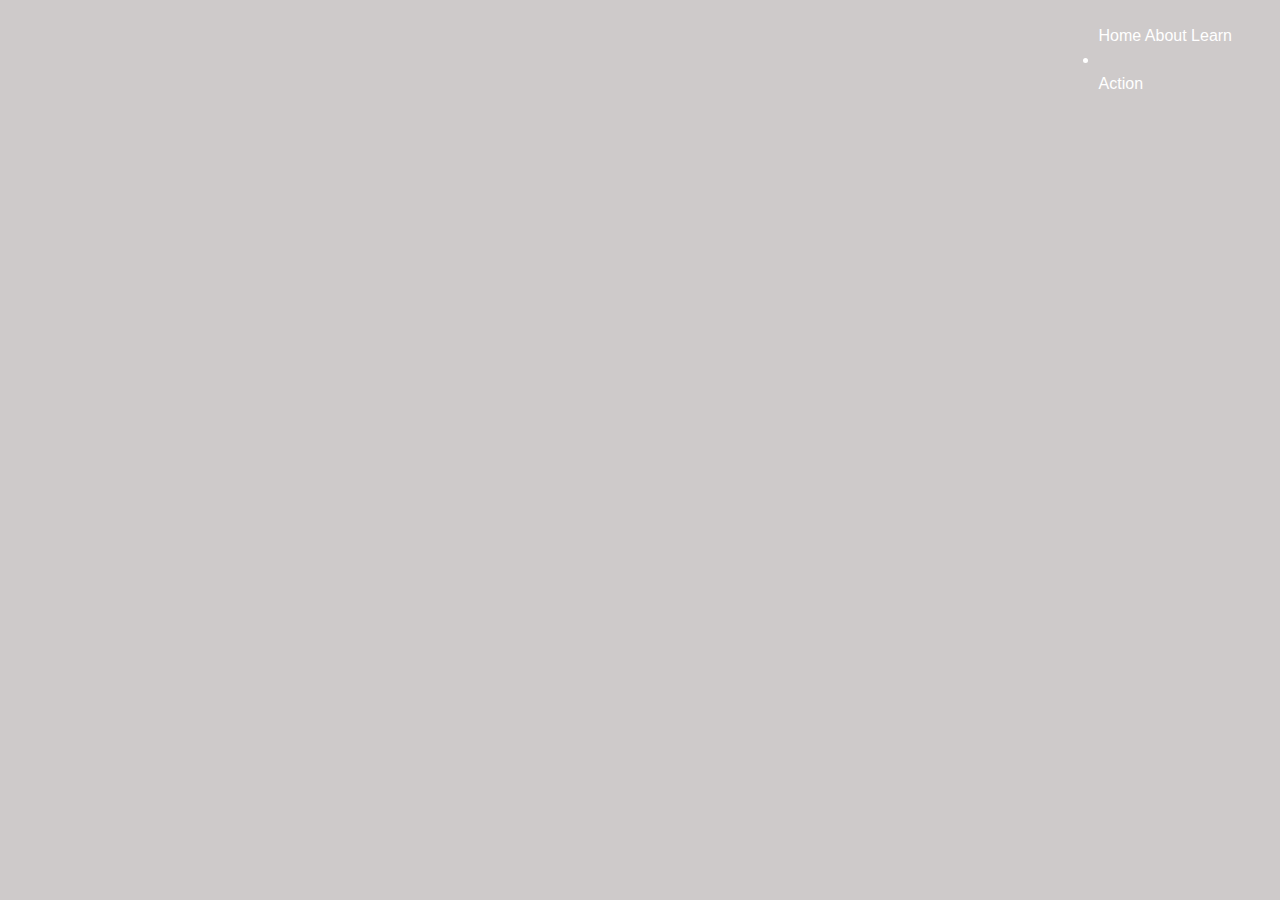
<file: aboutus.html>
<!DOCTYPE html>
<html lang="en">
<head>
    <meta charset="UTF-8">
    <meta name="viewport" content="width=device-width, initial-scale=1.0">
    <title>Project - PINOY</title>
    <link rel="stylesheet" href="style.css">
    
</head>
<body>

    <header class="navbar">
        <div class="nav-left">
            <div class="placeholder-icon"></div>
            <div class="placeholder-icon plus-icon"></div>
        </div>
        <div class="nav-center">
            <a href="index.html">Home</a>
            <a href="aboutus.html">About</a>    
            <a href="learn.html">Learn</a>
            <li style="list-style-position:calc();"></li>
            <a href="action.html">Action</a>
        </div>

    </header>

</body>
</html>
</file>
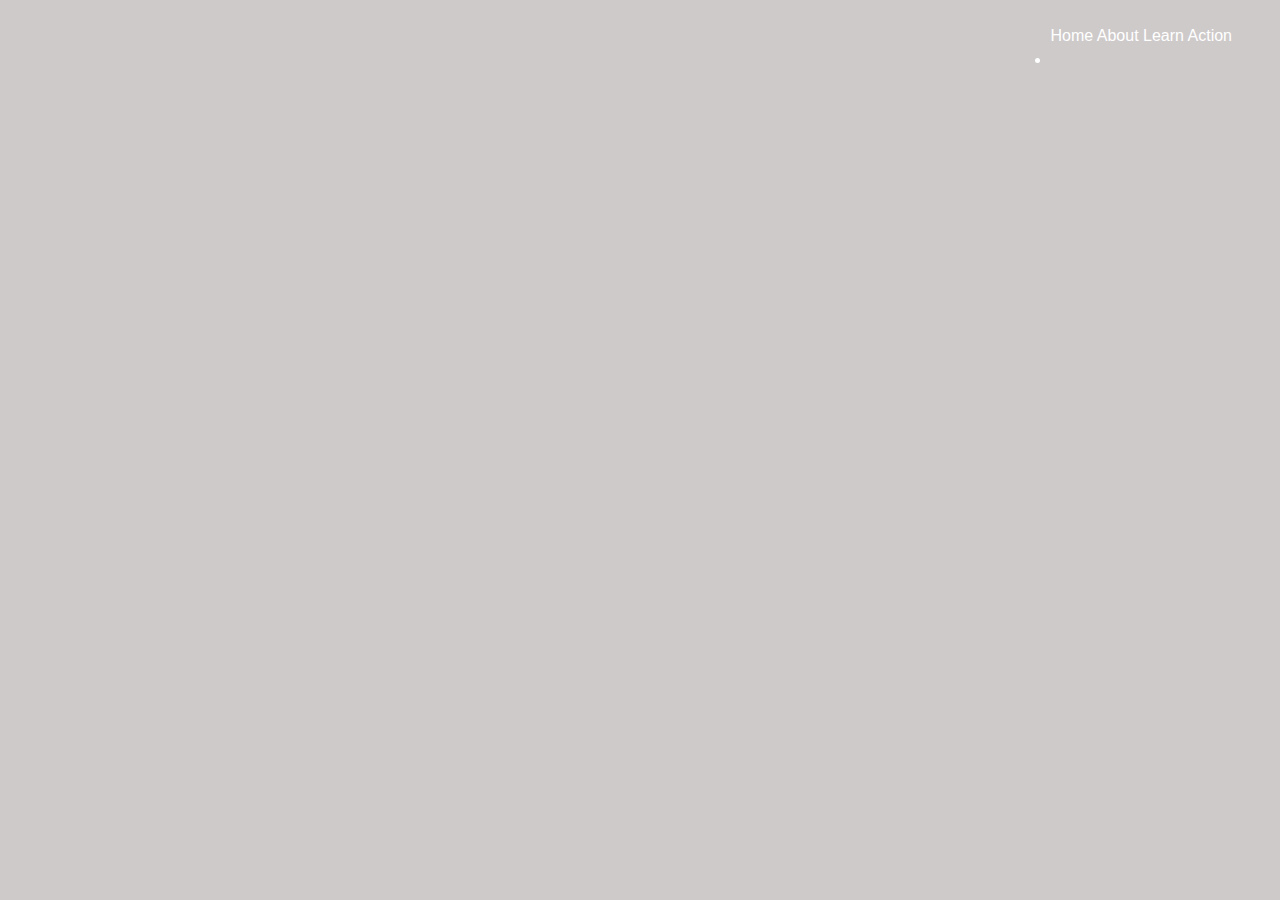
<file: action.html>
<!DOCTYPE html>
<html lang="en">
<head>
    <meta charset="UTF-8">
    <meta name="viewport" content="width=device-width, initial-scale=1.0">
    <title>Project - PINOY</title>
    <link rel="stylesheet" href="style.css">
    
</head>
<body>

    <header class="navbar">
        <div class="nav-left">
            <div class="placeholder-icon"></div>
            <div class="placeholder-icon plus-icon"></div>
        </div>
        <div class="nav-center">
            <a href="index.html">Home</a>
            <a href="aboutus.html">About</a>
            <a href="learn.html">Learn</a>
            <a href="action.html">Action</a>
            <li style="list-style-position:calc();"></li>
        </div>

    </header>

</body>
</html>
</file>
<file: style.css>
* {
    margin: 0;
    padding: 0;
    box-sizing: border-box;
}

body {
    font-family: 'Inter', sans-serif;
    background-color: #cecaca;
    color: #2c3e50;
    line-height: 1.5;
}

a { text-decoration: none; color: inherit; transition: color 0.3s; }
ul { list-style: none; }

/* --- UTILITIES --- */
.container {
    max-width: 1280px;
    margin: 0 auto;
    padding: 0 1.5rem;
}

.btn {
    display: inline-block;
    padding: 0.75rem 1.5rem;
    border-radius: 9999px;
    font-weight: 600;
    font-size: 0.875rem;
    cursor: pointer;
    transition: all 0.3s ease;
    border: none;
}

.btn-white {
    background-color: #cecaca;
    color: #ffffff;
}
.btn-white:hover { background-color: #1a2634; }

.btn-outline {
    border: 1px solid #b8b5b5;
    background: transparent;
}
.btn-outline:hover { background-color: #d9d6d6; }

.btn-red {
    background-color: #8B0000;
    color: white;
}
.btn-red:hover { background-color: #9c261f; }

/* --- NAVIGATION --- */
.navbar {
    position: absolute;
    top: 0;
    left: 0;
    width: 100%;
    z-index: 50;
    padding: 1.5rem 1rem;
    color: white;
    display: flex;
    justify-content: space-between;
    align-items: center;
}

.navbar .nav-content {
    display: flex;
    justify-content: space-between;
    align-items: center;
    width: 100%;
    max-width: 1280px;
    margin: 0 auto;
}

.nav-links a:hover {
    color: #c4cbaf;
}

.brand {
    display: flex;
    align-items: center;
    gap: 0.5rem;
}

.brand-logo {
    width: 3rem;
    height: 3rem;
    background: #cecaca;
    color: #8B0000;
    border-radius: 50%;
    display: flex;
    align-items: center;
    justify-content: center;
    font-weight: bold;
}

.brand-name {
    font-size: 1.25rem;
    font-weight: 700;
    letter-spacing: 0.05em;
}

.nav-links {
    display: none;
    gap: 2rem;
    font-size: 0.875rem;
    font-weight: 500;
}

@media (min-width: 768px) {
    .nav-links { display: flex; }
    .navbar { padding: 1.5rem 3rem; }
}

/* --- HERO SECTION --- */
.hero {
    position: relative;
    height: 100vh;
    min-height: 600px;
    width: 100%;
    overflow: hidden;
    display: flex;
    align-items: center;
}

.hero-bg-img {
    position: absolute;
    inset: 0;
    width: 100%;
    height: 100%;
    object-fit: cover;
    z-index: -2;
}

.hero-overlay {
    position: absolute;
    inset: 0;
    background: linear-gradient(to bottom, rgba(0, 0, 0, 0.3) 0%, rgba(0,0,0,0.6) 100%);
    z-index: -1;
}

.hero-content {
    position: relative;
    z-index: 10;
    width: 100%;
    max-width: 1280px;
    margin: 0 auto;
    padding: 5rem 1.5rem 0;
    color: white;
}

.badge {
    display: inline-flex;
    align-items: center;
    background: rgba(255, 255, 255, 0.2);
    backdrop-filter: blur(12px);
    border: 1px solid rgba(255, 255, 255, 0.3);
    padding: 0.25rem 0.75rem;
    border-radius: 9999px;
    font-size: 0.75rem;
    text-transform: uppercase;
    letter-spacing: 0.05em;
    font-weight: 600;
    margin-right: 0.75rem;
}

.hero-title {
    font-size: 2.4rem;
    font-weight: 700;
    line-height: 1.1;
    margin: 1.5rem 0;
    max-width: 900px;
    color:#ececec;
}

.hero-desc {
    font-size: 1.125rem;
    color: #e5e7eb;
    max-width: 650px;
    margin-bottom: 2.5rem;
    line-height: 1.6;
}

.dots { display: flex; gap: 0.25rem; }
.dot { width: 0.5rem; height: 0.5rem; background: rgba(255,255,255,0.4); border-radius: 50%; }
.dot.active { background: white; }

@media (min-width: 768px) {
    .hero-title { font-size: 4rem; }
    .hero-content { padding: 5rem 3rem 0; }
}

/* --- VALUES GRID SECTION --- */
.values-section {
    padding: 5rem 1.5rem;
    max-width: 1280px;
    margin: 0 auto;
}

.section-header {
    display: flex;
    flex-direction: column;
    justify-content: space-between;
    align-items: flex-start;
    margin-bottom: 3rem;
}
.section-header h2 { font-size: 1.875rem; font-weight: 700; margin-bottom: 0.5rem; color: #2c3e50; }
.section-header p { color: #5a6c7d; }

@media (min-width: 768px) {
    .section-header { flex-direction: row; align-items: flex-end; }
}

.grid-3 {
    display: grid;
    grid-template-columns: 1fr;
    gap: 1.5rem;
}
@media (min-width: 768px) {
    .grid-3 { grid-template-columns: repeat(3, 1fr); }
}

.card {
    position: relative;
    height: 450px;
    border-radius: 1rem;
    overflow: hidden;
    cursor: pointer;
}

.card-img {
    position: absolute;
    inset: 0;
    width: 100%;
    height: 100%;
    object-fit: cover;
    transition: transform 0.7s;
}

.card:hover .card-img { transform: scale(1.1); }

.card-overlay {
    position: absolute;
    inset: 0;
    background: linear-gradient(to top, rgba(0,0,0,0.8) 0%, rgba(0,0,0,0) 100%);
}

.card-content {
    position: absolute;
    bottom: 0;
    left: 0;
    padding: 2rem;
    color: white;
}

.card-title { font-size: 1.5rem; font-weight: 700; margin-bottom: 0.75rem; }
.card-text { font-size: 0.875rem; color: #e5e7eb; line-height: 1.5; }

/* --- IMPACT SECTION --- */
.impact-section {
    background: white;
    border-top: 1px solid #f3f4f6;
    padding: 4rem 1.5rem;
}

.impact-grid {
    max-width: 1280px;
    margin: 0 auto;
    display: grid;
    grid-template-columns: 1fr;
    gap: 3rem;
    align-items: center;
}

@media (min-width: 768px) {
    .impact-grid { grid-template-columns: 4fr 8fr; }
}

.impact-label {
    font-size: 0.875rem;
    font-weight: 700;
    letter-spacing: 0.1em;
    text-transform: uppercase;
    color: #8B0000;
    display: block;
    margin-bottom: 0.5rem;
}

.impact-title { font-size: 2.25rem; font-weight: 700; color: #2c3e50; }

.impact-desc { font-size: 1.25rem; color: #2c3e50; line-height: 1.6; }

.impact-list {
    margin-top: 2rem;
    display: flex;
    gap: 1rem;
    flex-wrap: wrap;
}

.impact-item {
    display: flex;
    align-items: center;
    gap: 0.5rem;
    font-size: 0.875rem;
    font-weight: 500;
    color: #2c3e50;
}
.line { width: 2.5rem; height: 1px; background: #9c261f; }

/* --- CTA SECTION (Dark) --- */
.cta-section {
    background: #2c3e50;
    color: white;
    padding: 5rem 1.5rem;
    overflow: hidden;
    position: relative;
}

.cta-grid {
    max-width: 1280px;
    margin: 0 auto;
    display: grid;
    grid-template-columns: 1fr;
    gap: 4rem;
    align-items: center;
    position: relative;
    z-index: 10;
}
@media (min-width: 1024px) {
    .cta-grid { grid-template-columns: 1fr 1fr; }
}

.cta-title { font-size: 2.5rem; font-weight: 700; margin-bottom: 1.5rem; }
.cta-text { color: #a8b8c8; font-size: 1.125rem; margin-bottom: 2rem; max-width: 450px; }

.cta-form { display: flex; flex-direction: column; gap: 0.75rem; max-width: 450px; }
@media (min-width: 640px) { .cta-form { flex-direction: row; } }

.input-group { position: relative; flex-grow: 1; }
.input-icon { position: absolute; left: 1rem; top: 50%; transform: translateY(-50%); color: #9c261f; }

.cta-input {
    width: 100%;
    padding: 1rem 1rem 1rem 3rem;
    border-radius: 9999px;
    border: none;
    outline: none;
    color: #2c3e50;
}
.cta-input:focus { box-shadow: 0 0 0 2px #8B0000; }


.browser-header {
    background: #2c3e50;
    padding: 0.75rem 1rem;
    display: flex;
    align-items: center;
    gap: 0.5rem;
}
.browser-dot { width: 0.75rem; height: 0.75rem; border-radius: 50%; }
.dot-red { background: #8B0000; }
.dot-yellow { background: #9c261f; }
.dot-green { background: #cecaca; }
.browser-bar { margin-left: 1rem; background: #34495e; height: 1.5rem; width: 50%; border-radius: 0.375rem; }

.laptop-screen {
    position: relative;
    height: 400px;
}
.laptop-img { width: 100%; height: 100%; object-fit: cover; opacity: 0.8; }
.screen-overlay {
    position: absolute;
    bottom: 1.5rem;
    left: 1.5rem;
    right: 1.5rem;
    background: rgba(255,255,255,0.1);
    backdrop-filter: blur(12px);
    padding: 1.5rem;
    border-radius: 0.5rem;
    border: 1px solid rgba(255,255,255,0.2);
}

/* --- FOOTER --- */
.footer { padding: 5rem 1.5rem; max-width: 1280px; margin: 0 auto; }

.footer-grid {
    display: grid;
    grid-template-columns: 1fr;
    gap: 3rem;
    align-items: center;
}
@media (min-width: 768px) { .footer-grid { grid-template-columns: 1fr 1fr; } }

.featured-card {
    position: relative;
    height: 400px;
    border-radius: 1rem;
    overflow: hidden;
}
.featured-card:hover .card-img { transform: scale(1.05); }
.featured-content {
    position: absolute;
    bottom: 2rem;
    left: 2rem;
    color: white;
    max-width: 28rem;
}

.profile-side { padding-left: 0; }
@media (min-width: 768px) { .profile-side { padding-left: 3rem; } }

.community-header { display: flex; align-items: center; gap: 1rem; margin-bottom: 1.5rem; }
.icon-circle {
    width: 4rem;
    height: 4rem;
    border-radius: 50%;
    background: #fce4ec;
    display: flex;
    align-items: center;
    justify-content: center;
    color: #8B0000;
}

.social-links { display: flex; gap: 1rem; margin-top: 2rem; }
.social-link { color: #5a6c7d; transition: color 0.3s; }
.social-link:hover { color: #8B0000; }

.copyright {
    margin-top: 3rem;
    padding-top: 2rem;
    border-top: 1px solid #b8b5b5;
    font-size: 0.875rem;
    color: #5a6c7d;
}
</file>
